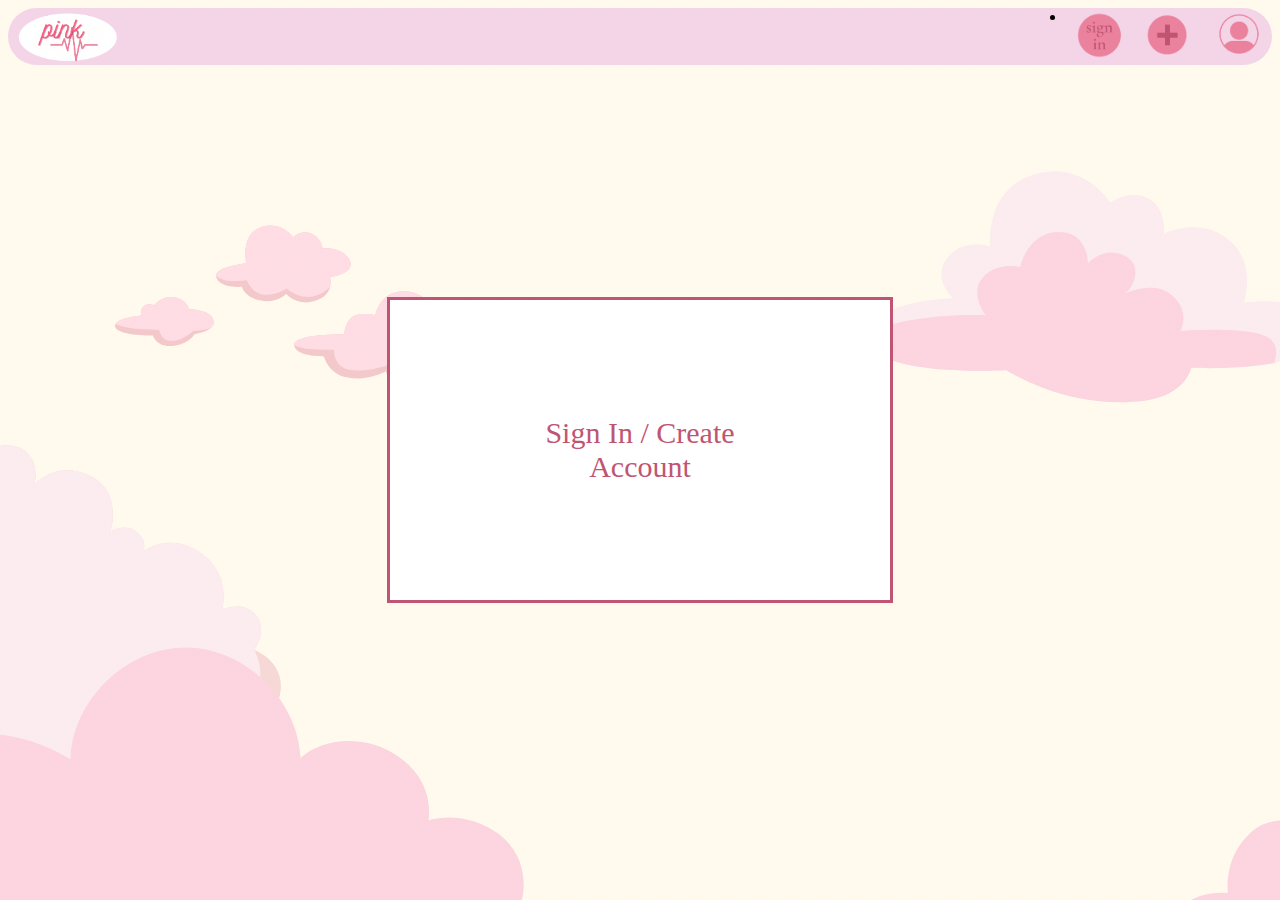
<file: sigin in options.html>
<!DOCTYPE html>
<html lang="en">
    <link rel="stylesheet" href="stylecode.css">
    <link rel="scriptpage" href="scriptpage.js">
<link rel="icon" href="LOGO WHITE.png">
<head>
    <meta charset="UTF-8">
    <meta http-equiv="X-UA-Compatible" content="IE=edge">
    <meta name="viewport" content="width=device-width, initial-scale=1.0">
    <title>pink pluse</title>
</head>
<body>
  <div id="navbar" >
    <a  href='index.html'>  <img id="LOGO" src="LOGO WHITE.png"s  > </a>
    <li style="float:right">
    <a  href='sigin in options.html'>  <img id="signin" src="sign in icon.png"s  ></a>
    <a  href='createpost.html'>  <img id="post" src="post icon.png"s  > </a>
    <a  href='youraccount.html'>  <img id="profile" src="profile icon.png"s > </a>
  </div>
<!-- base nav bar code from https://www.w3schools.com/howto/howto_js_topnav.asp -->


  <div class="options">



 
    <a  href="createaccount.html" id="link">Sign In / Create Account</a>

  </div>

  <style>


    .options  {
      font-family: 'Baskerville', serif;
position: absolute;
   top: 50%;
  left: 50%;
  transform: translate(-50%, -50%);
  color: #BF5573;
  font-size: 30px;
  height: 300px;
      width: 500px;
      background-color: rgb(255, 255, 255);
      border: 3px solid #BF5573;
}

#link{   color: #BF5573;
  text-decoration: none;
  position: absolute;
   top: 50%;
  left: 50%;
  transform: translate(-50%, -50%);

  }
  


    </style>
</file>
<file: stylecode.css>
body { background-image: url('background\ sky.png');
  
  background-attachment: fixed;

font-family: Cambria, Cochin, Georgia, Times, 'Times New Roman', serif;
text-align: center;
  }



#navbar {
    background-color: #F4D5E8;
    overflow: hidden;
    height: 15mm;
    border-radius: 30px;
   
  }

  #navbar a {
    float: left;
    padding: 4px 6px;
 
  }

  #LOGO {  padding: 0px 3px 0px 0px;
  width: 30mm;}
  #profile { padding: 0px 0px 0px 0px;
    width: 15mm;}
  #signin { padding: 0px 0px 1px 0px ;width: 15mm; }
  #post { padding: 0px 0px 0px 0px;width: 15mm; }

#findName {
  margin-top: 15px;
  width: 60mm;
  height: 5mm;
  float: left;
  
  border: 3px solid #EB819E;
  border-radius: 30px;
  
}





 
  
#find {
  display: none;
}

#search {
  margin-top: 15px;
  width: 60mm;
  height: 5mm;
  float: left;
  
  border: 3px solid #EB819E;
  border-radius: 30px;
  
}

#button2 {
  display: none;
}

::placeholder { /* ww3schools*/
  color: #EB819E;
  
}


  

  /* base nav bar code from https://www.w3schools.com/howto/howto_js_topnav.asp */
</file>
